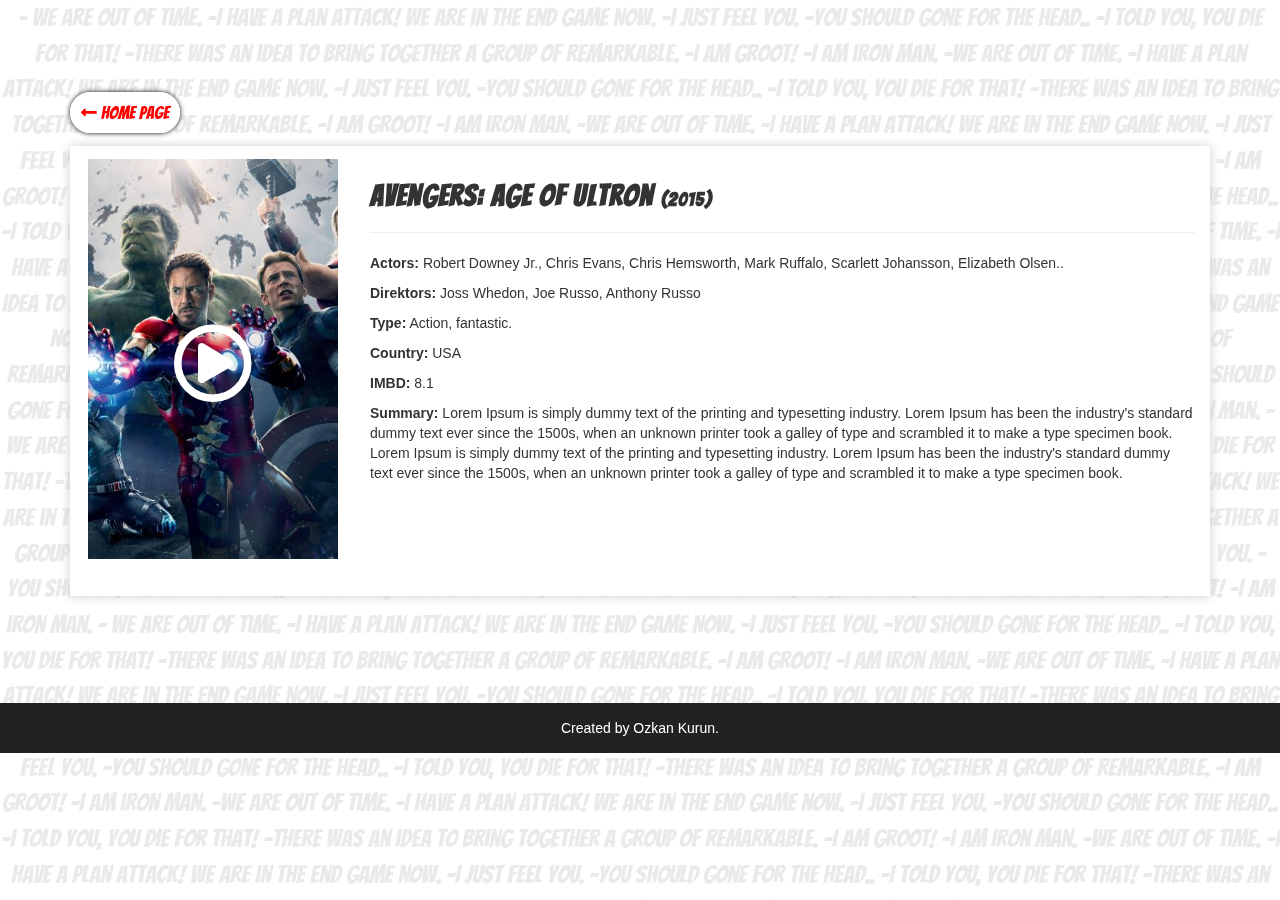
<file: avengers-age-of-ultron.html>
<!DOCTYPE html>
<html lang="en" dir="ltr">
  <head>
    <meta charset="utf-8">
    <title></title>
    <link rel="stylesheet" href="https://use.fontawesome.com/releases/v5.8.1/css/all.css" crossorigin="anonymous">
    <link href='https://fonts.googleapis.com/css?family=Bangers' rel='stylesheet'>
    <meta name="viewport" content="width=device-width, initial-scale=1">
    <link rel="stylesheet" href="https://maxcdn.bootstrapcdn.com/bootstrap/3.4.0/css/bootstrap.min.css">
    <script src="https://ajax.googleapis.com/ajax/libs/jquery/3.3.1/jquery.min.js"></script>
    <script src="https://maxcdn.bootstrapcdn.com/bootstrap/3.4.0/js/bootstrap.min.js"></script>
    <link rel="stylesheet" href="static/style-page.css">
    <style media="screen">

        .image{
          width: 250px;
          height: 400px;
          background-image:url('image/ultron.JPG');
          background-size:cover;
          text-align: center;
          padding-top: 150px;
          margin: auto;
          background-position: 50% 0;
        }
    </style>
  </head>
  <body>
    <div class="container">
      <a href="index.html" id="button"><i class="fas fa-long-arrow-alt-left"></i> Home page</a>
      <br><br>

      <div class="content">

        <div class="col-sm-3">
          <div class="image">
            <a href="https://www.youtube.com/watch?v=tmeOjFno6Do" target="_blank" id="play-icon"><i class="far fa-play-circle"></i></a>
          </div>

        </div>
        <div class="col-sm-9 info">
          <div class="header">
              <h2><b class="bangers-font">Avengers: Age of Ultron <span style="font-size:19px;"> (2015)</span></b></h3>
          </div>
            <hr>
            <p><b>Actors:</b> Robert Downey Jr., Chris Evans, Chris Hemsworth, Mark Ruffalo, Scarlett Johansson, Elizabeth Olsen..</p>
            <p> <b>Direktors:</b>  Joss Whedon, Joe Russo, Anthony Russo</p>
            <p><b>Type:</b> Action, fantastic.</p>
            <p><b>Country: </b>USA</p>
            <p><b>IMBD: </b>8.1</p>
            <p><b>Summary:</b>
              Lorem Ipsum is simply dummy text of the printing and typesetting industry. Lorem Ipsum
              has been the industry's standard dummy text ever since the 1500s, when an unknown printer
              took a galley of type and scrambled it to make a type specimen book.
              Lorem Ipsum is simply dummy text of the printing and typesetting industry. Lorem Ipsum
              has been the industry's standard dummy text ever since the 1500s, when an unknown printer
              took a galley of type and scrambled it to make a type specimen book.</p>

        </div>
      </div>

    </div>
    <div class="footer">
        <p>Created by Ozkan Kurun.</p>
    </div>
    <div class="bg-div">
      - We are out of time. -I have a plan attack! We are in the end game now. -I just feel you. -you should gone for the head..
      -I told you, you die for that! -there was an idea to bring together a group of remarkable. -I am groot! -I am ıron man.
      -We are out of time. -I have a plan attack! We are in the end game now. -I just feel you. -you should gone for the head..
      -I told you, you die for that! -there was an idea to bring together a group of remarkable. -I am groot! -I am ıron man.
      -We are out of time. -I have a plan attack! We are in the end game now. -I just feel you. -you should gone for the head..
      -I told you, you die for that! -there was an idea to bring together a group of remarkable. -I am groot! -I am ıron man.
      -We are out of time. -I have a plan attack! We are in the end game now. -I just feel you. -you should gone for the head..
      -I told you, you die for that! -there was an idea to bring together a group of remarkable. -I am groot! -I am ıron man.
      -We are out of time. -I have a plan attack! We are in the end game now. -I just feel you. -you should gone for the head..
      -I told you, you die for that! -there was an idea to bring together a group of remarkable. -I am groot! -I am ıron man.
      - We are out of time. -I have a plan attack! We are in the end game now. -I just feel you. -you should gone for the head..
      -I told you, you die for that! -there was an idea to bring together a group of remarkable. -I am groot! -I am ıron man.
      -We are out of time. -I have a plan attack! We are in the end game now. -I just feel you. -you should gone for the head..
      -I told you, you die for that! -there was an idea to bring together a group of remarkable. -I am groot! -I am ıron man.
      -We are out of time. -I have a plan attack! We are in the end game now. -I just feel you. -you should gone for the head..
      -I told you, you die for that! -there was an idea to bring together a group of remarkable. -I am groot! -I am ıron man.
      -We are out of time. -I have a plan attack! We are in the end game now. -I just feel you. -you should gone for the head..
      -I told you, you die for that! -there was an idea to bring together a group of remarkable. -I am groot! -I am ıron man.
      -We are out of time. -I have a plan attack! We are in the end game now. -I just feel you. -you should gone for the head..
      -I told you, you die for that! -there was an idea to bring together a group of remarkable. -I am groot! -I am ıron man.
      - We are out of time. -I have a plan attack! We are in the end game now. -I just feel you. -you should gone for the head..
      -I told you, you die for that! -there was an idea to bring together a group of remarkable. -I am groot! -I am ıron man.
      -We are out of time. -I have a plan attack! We are in the end game now. -I just feel you. -you should gone for the head..
      -I told you, you die for that! -there was an idea to bring together a group of remarkable. -I am groot! -I am ıron man.
      -We are out of time. -I have a plan attack! We are in the end game now. -I just feel you. -you should gone for the head..
      -I told you, you die for that! -there was an idea to bring together a group of remarkable. -I am groot! -I am ıron man.
      -We are out of time. -I have a plan attack! We are in the end game now. -I just feel you. -you should gone for the head..
      -I told you, you die for that! -there was an idea to bring together a group of remarkable. -I am groot! -I am ıron man.
      -We are out of time. -I have a plan attack! We are in the end game now. -I just feel you. -you should gone for the head..
      -I told you, you die for that! -there was an idea to bring together a group of remarkable. -I am groot! -I am ıron man.

    </div>

  </body>
</html>
</file>
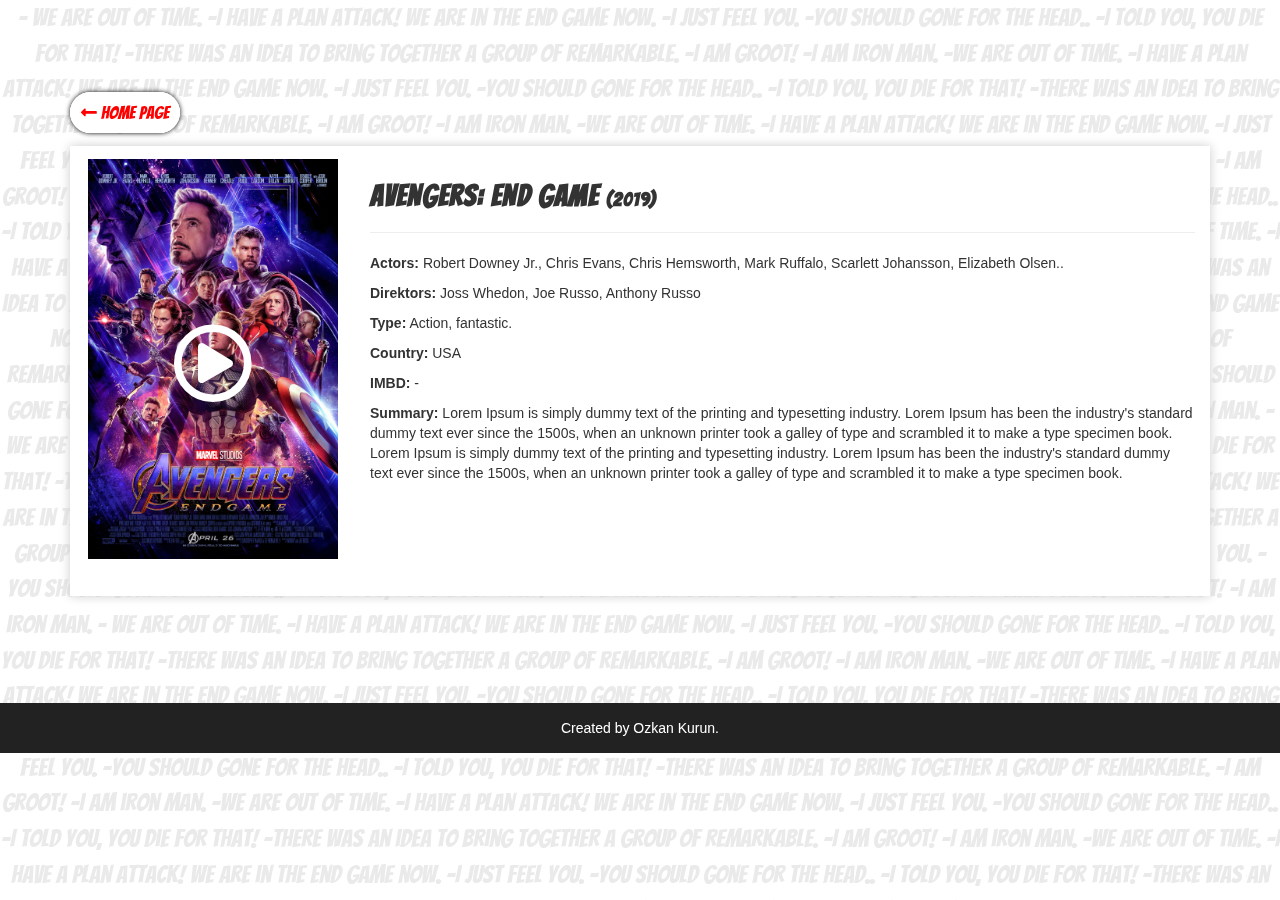
<file: avengers-endgame.html>
<!DOCTYPE html>
<html lang="en" dir="ltr">
  <head>
    <meta charset="utf-8">
    <title></title>
    <link rel="stylesheet" href="https://use.fontawesome.com/releases/v5.8.1/css/all.css" crossorigin="anonymous">
    <link href='https://fonts.googleapis.com/css?family=Bangers' rel='stylesheet'>
    <meta name="viewport" content="width=device-width, initial-scale=1">
    <link rel="stylesheet" href="https://maxcdn.bootstrapcdn.com/bootstrap/3.4.0/css/bootstrap.min.css">
    <script src="https://ajax.googleapis.com/ajax/libs/jquery/3.3.1/jquery.min.js"></script>
    <script src="https://maxcdn.bootstrapcdn.com/bootstrap/3.4.0/js/bootstrap.min.js"></script>
    <link rel="stylesheet" href="static/style-page.css">
    <style media="screen">

        .image{
          width: 250px;
          height: 400px;
          background-image:url('image/game.jpg');
          background-size:cover;
          text-align: center;
          padding-top: 150px;
          margin: auto;
          background-position: 50% 0;
        }

    </style>
  </head>
  <body>
    <div class="container">
      <a href="index.html" id="button"><i class="fas fa-long-arrow-alt-left"></i> Home page</a>
      <br><br>

      <div class="content">

        <div class="col-sm-3">
          <div class="image">
            <a href="https://www.youtube.com/watch?v=TcMBFSGVi1c" target="_blank" id="play-icon"><i class="far fa-play-circle"></i></a>
          </div>

        </div>
        <div class="col-sm-9 info">
          <div class="header">
              <h2><b class="bangers-font">Avengers: End Game <span style="font-size:19px;"> (2019)</span></b></h3>
          </div>
            <hr>
            <p><b>Actors:</b> Robert Downey Jr., Chris Evans, Chris Hemsworth, Mark Ruffalo, Scarlett Johansson, Elizabeth Olsen..</p>
            <p> <b>Direktors:</b>  Joss Whedon, Joe Russo, Anthony Russo</p>
            <p><b>Type:</b> Action, fantastic.</p>
            <p><b>Country: </b>USA</p>
            <p><b>IMBD: </b>-</p>
            <p><b>Summary:</b>
              Lorem Ipsum is simply dummy text of the printing and typesetting industry. Lorem Ipsum
              has been the industry's standard dummy text ever since the 1500s, when an unknown printer
              took a galley of type and scrambled it to make a type specimen book.
              Lorem Ipsum is simply dummy text of the printing and typesetting industry. Lorem Ipsum
              has been the industry's standard dummy text ever since the 1500s, when an unknown printer
              took a galley of type and scrambled it to make a type specimen book.</p>

        </div>
      </div>

    </div>
    <div class="footer">
        <p>Created by Ozkan Kurun.</p>
    </div>
    <div class="bg-div">
      - We are out of time. -I have a plan attack! We are in the end game now. -I just feel you. -you should gone for the head..
      -I told you, you die for that! -there was an idea to bring together a group of remarkable. -I am groot! -I am ıron man.
      -We are out of time. -I have a plan attack! We are in the end game now. -I just feel you. -you should gone for the head..
      -I told you, you die for that! -there was an idea to bring together a group of remarkable. -I am groot! -I am ıron man.
      -We are out of time. -I have a plan attack! We are in the end game now. -I just feel you. -you should gone for the head..
      -I told you, you die for that! -there was an idea to bring together a group of remarkable. -I am groot! -I am ıron man.
      -We are out of time. -I have a plan attack! We are in the end game now. -I just feel you. -you should gone for the head..
      -I told you, you die for that! -there was an idea to bring together a group of remarkable. -I am groot! -I am ıron man.
      -We are out of time. -I have a plan attack! We are in the end game now. -I just feel you. -you should gone for the head..
      -I told you, you die for that! -there was an idea to bring together a group of remarkable. -I am groot! -I am ıron man.
      - We are out of time. -I have a plan attack! We are in the end game now. -I just feel you. -you should gone for the head..
      -I told you, you die for that! -there was an idea to bring together a group of remarkable. -I am groot! -I am ıron man.
      -We are out of time. -I have a plan attack! We are in the end game now. -I just feel you. -you should gone for the head..
      -I told you, you die for that! -there was an idea to bring together a group of remarkable. -I am groot! -I am ıron man.
      -We are out of time. -I have a plan attack! We are in the end game now. -I just feel you. -you should gone for the head..
      -I told you, you die for that! -there was an idea to bring together a group of remarkable. -I am groot! -I am ıron man.
      -We are out of time. -I have a plan attack! We are in the end game now. -I just feel you. -you should gone for the head..
      -I told you, you die for that! -there was an idea to bring together a group of remarkable. -I am groot! -I am ıron man.
      -We are out of time. -I have a plan attack! We are in the end game now. -I just feel you. -you should gone for the head..
      -I told you, you die for that! -there was an idea to bring together a group of remarkable. -I am groot! -I am ıron man.
      - We are out of time. -I have a plan attack! We are in the end game now. -I just feel you. -you should gone for the head..
      -I told you, you die for that! -there was an idea to bring together a group of remarkable. -I am groot! -I am ıron man.
      -We are out of time. -I have a plan attack! We are in the end game now. -I just feel you. -you should gone for the head..
      -I told you, you die for that! -there was an idea to bring together a group of remarkable. -I am groot! -I am ıron man.
      -We are out of time. -I have a plan attack! We are in the end game now. -I just feel you. -you should gone for the head..
      -I told you, you die for that! -there was an idea to bring together a group of remarkable. -I am groot! -I am ıron man.
      -We are out of time. -I have a plan attack! We are in the end game now. -I just feel you. -you should gone for the head..
      -I told you, you die for that! -there was an idea to bring together a group of remarkable. -I am groot! -I am ıron man.
      -We are out of time. -I have a plan attack! We are in the end game now. -I just feel you. -you should gone for the head..
      -I told you, you die for that! -there was an idea to bring together a group of remarkable. -I am groot! -I am ıron man.

    </div>


  </body>
</html>
</file>
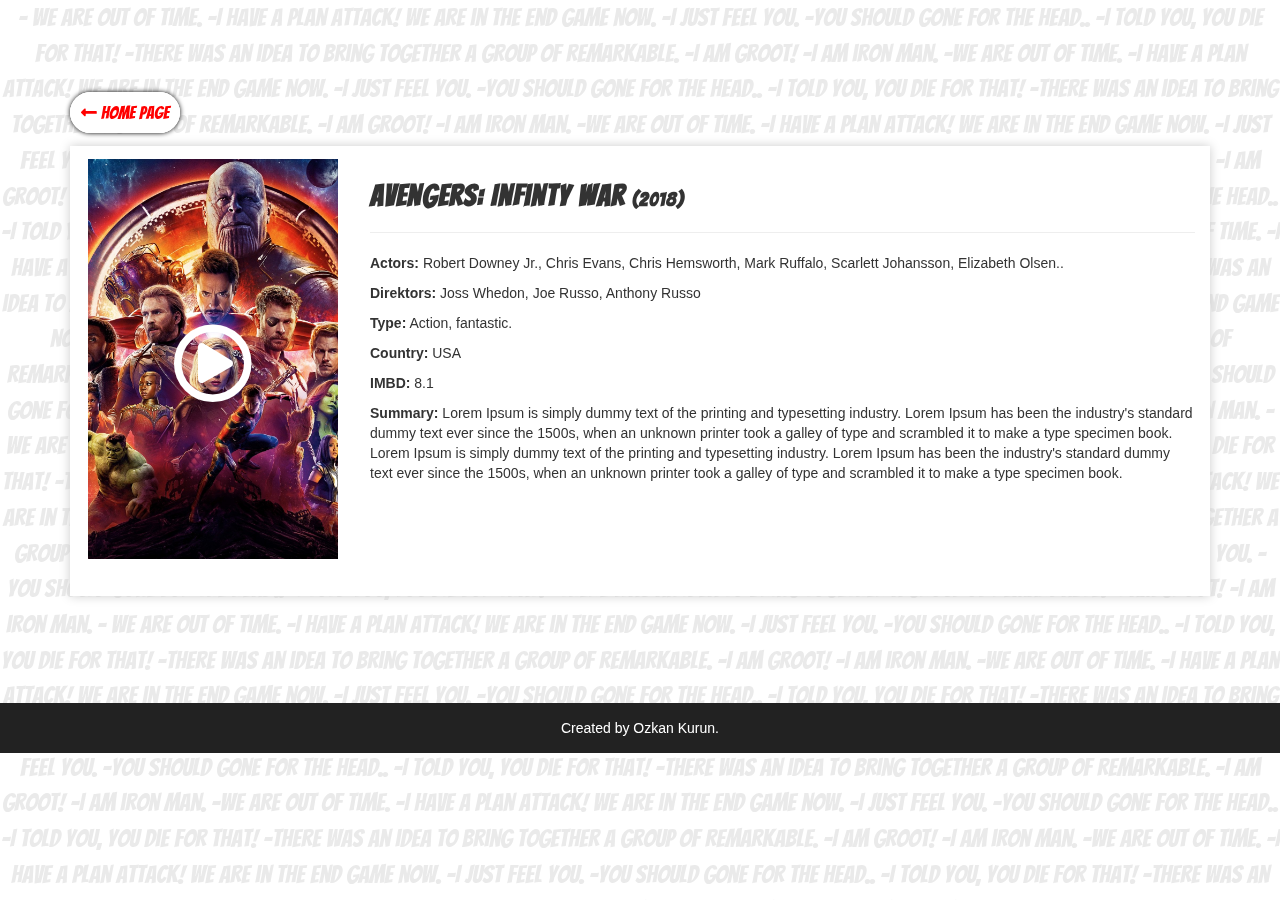
<file: avengers-infinty-war.html>
<!DOCTYPE html>
<html lang="en" dir="ltr">
  <head>
    <meta charset="utf-8">
    <title></title>
    <link rel="stylesheet" href="https://use.fontawesome.com/releases/v5.8.1/css/all.css" crossorigin="anonymous">
    <link href='https://fonts.googleapis.com/css?family=Bangers' rel='stylesheet'>
    <meta name="viewport" content="width=device-width, initial-scale=1">
    <link rel="stylesheet" href="https://maxcdn.bootstrapcdn.com/bootstrap/3.4.0/css/bootstrap.min.css">
    <script src="https://ajax.googleapis.com/ajax/libs/jquery/3.3.1/jquery.min.js"></script>
    <script src="https://maxcdn.bootstrapcdn.com/bootstrap/3.4.0/js/bootstrap.min.js"></script>
    <link rel="stylesheet" href="static/style-page.css">
    <style media="screen">

        .image{
          width: 250px;
          height: 400px;
          background-image:url('image/war.jpg');
          background-size:cover;
          text-align: center;
          padding-top: 150px;
          margin: auto;
          background-position: 50% 0;
        }

    </style>
  </head>
  <body>
    <div class="container">
      <a href="index.html" id="button"><i class="fas fa-long-arrow-alt-left"></i> Home page</a>
      <br><br>

      <div class="content">

        <div class="col-sm-3">
          <div class="image">
            <a href="https://www.youtube.com/watch?v=6ZfuNTqbHE8" target="_blank" id="play-icon"><i class="far fa-play-circle"></i></a>
          </div>

        </div>
        <div class="col-sm-9 info">
          <div class="header">
              <h2><b class="bangers-font">Avengers: Infinty War <span style="font-size:19px;"> (2018)</span></b></h3>
          </div>
            <hr>
            <p><b>Actors:</b> Robert Downey Jr., Chris Evans, Chris Hemsworth, Mark Ruffalo, Scarlett Johansson, Elizabeth Olsen..</p>
            <p> <b>Direktors:</b>  Joss Whedon, Joe Russo, Anthony Russo</p>
            <p><b>Type:</b> Action, fantastic.</p>
            <p><b>Country: </b>USA</p>
            <p><b>IMBD: </b>8.1</p>
            <p><b>Summary:</b>
              Lorem Ipsum is simply dummy text of the printing and typesetting industry. Lorem Ipsum
              has been the industry's standard dummy text ever since the 1500s, when an unknown printer
              took a galley of type and scrambled it to make a type specimen book.
              Lorem Ipsum is simply dummy text of the printing and typesetting industry. Lorem Ipsum
              has been the industry's standard dummy text ever since the 1500s, when an unknown printer
              took a galley of type and scrambled it to make a type specimen book.</p>

        </div>
      </div>

    </div>
    <div class="footer">
        <p>Created by Ozkan Kurun.</p>
    </div>
    <div class="bg-div">
      - We are out of time. -I have a plan attack! We are in the end game now. -I just feel you. -you should gone for the head..
      -I told you, you die for that! -there was an idea to bring together a group of remarkable. -I am groot! -I am ıron man.
      -We are out of time. -I have a plan attack! We are in the end game now. -I just feel you. -you should gone for the head..
      -I told you, you die for that! -there was an idea to bring together a group of remarkable. -I am groot! -I am ıron man.
      -We are out of time. -I have a plan attack! We are in the end game now. -I just feel you. -you should gone for the head..
      -I told you, you die for that! -there was an idea to bring together a group of remarkable. -I am groot! -I am ıron man.
      -We are out of time. -I have a plan attack! We are in the end game now. -I just feel you. -you should gone for the head..
      -I told you, you die for that! -there was an idea to bring together a group of remarkable. -I am groot! -I am ıron man.
      -We are out of time. -I have a plan attack! We are in the end game now. -I just feel you. -you should gone for the head..
      -I told you, you die for that! -there was an idea to bring together a group of remarkable. -I am groot! -I am ıron man.
      - We are out of time. -I have a plan attack! We are in the end game now. -I just feel you. -you should gone for the head..
      -I told you, you die for that! -there was an idea to bring together a group of remarkable. -I am groot! -I am ıron man.
      -We are out of time. -I have a plan attack! We are in the end game now. -I just feel you. -you should gone for the head..
      -I told you, you die for that! -there was an idea to bring together a group of remarkable. -I am groot! -I am ıron man.
      -We are out of time. -I have a plan attack! We are in the end game now. -I just feel you. -you should gone for the head..
      -I told you, you die for that! -there was an idea to bring together a group of remarkable. -I am groot! -I am ıron man.
      -We are out of time. -I have a plan attack! We are in the end game now. -I just feel you. -you should gone for the head..
      -I told you, you die for that! -there was an idea to bring together a group of remarkable. -I am groot! -I am ıron man.
      -We are out of time. -I have a plan attack! We are in the end game now. -I just feel you. -you should gone for the head..
      -I told you, you die for that! -there was an idea to bring together a group of remarkable. -I am groot! -I am ıron man.
      - We are out of time. -I have a plan attack! We are in the end game now. -I just feel you. -you should gone for the head..
      -I told you, you die for that! -there was an idea to bring together a group of remarkable. -I am groot! -I am ıron man.
      -We are out of time. -I have a plan attack! We are in the end game now. -I just feel you. -you should gone for the head..
      -I told you, you die for that! -there was an idea to bring together a group of remarkable. -I am groot! -I am ıron man.
      -We are out of time. -I have a plan attack! We are in the end game now. -I just feel you. -you should gone for the head..
      -I told you, you die for that! -there was an idea to bring together a group of remarkable. -I am groot! -I am ıron man.
      -We are out of time. -I have a plan attack! We are in the end game now. -I just feel you. -you should gone for the head..
      -I told you, you die for that! -there was an idea to bring together a group of remarkable. -I am groot! -I am ıron man.
      -We are out of time. -I have a plan attack! We are in the end game now. -I just feel you. -you should gone for the head..
      -I told you, you die for that! -there was an idea to bring together a group of remarkable. -I am groot! -I am ıron man.

    </div>


  </body>
</html>
</file>
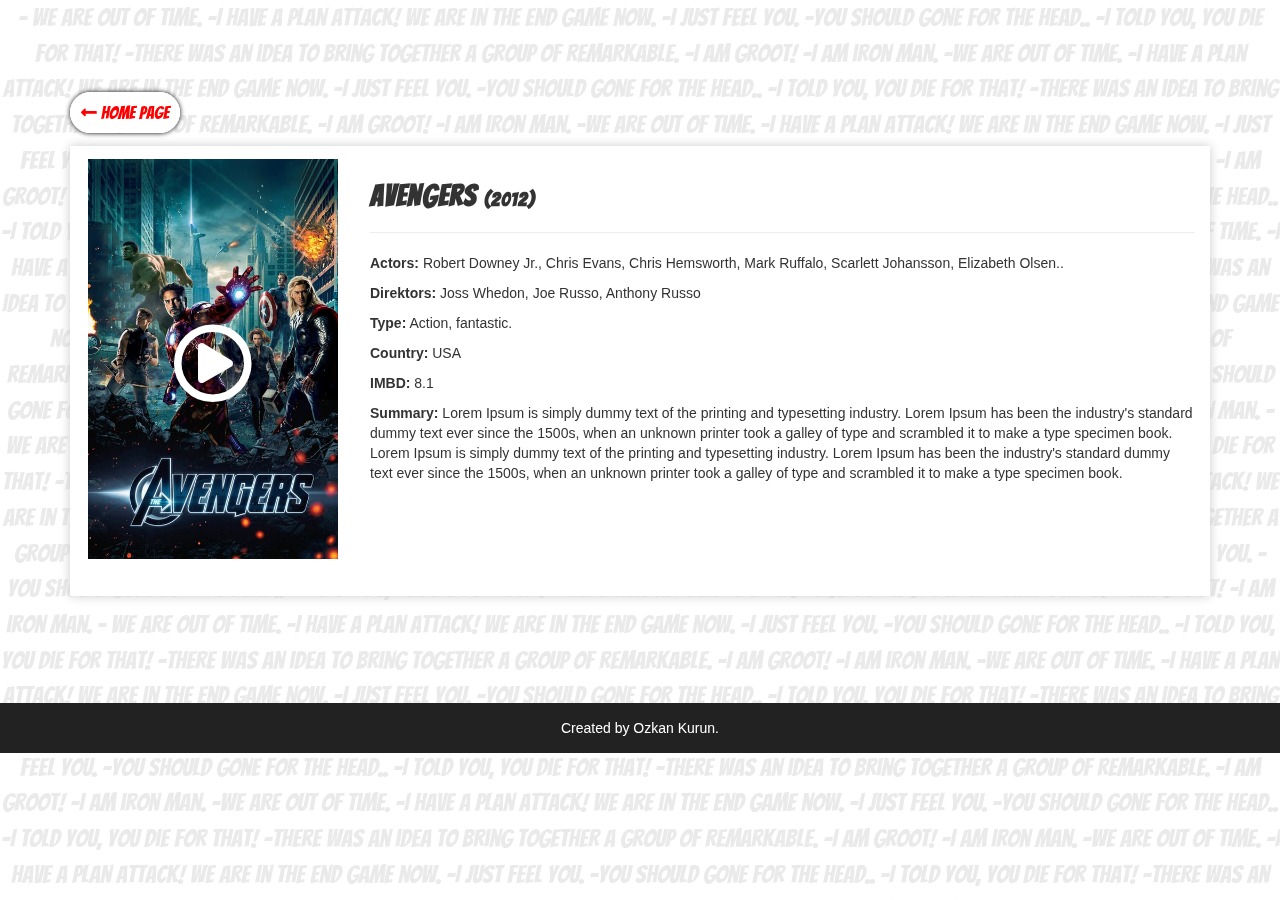
<file: avengers.html>
<!DOCTYPE html>
<html lang="en" dir="ltr">
  <head>
    <meta charset="utf-8">
    <title></title>
    <link rel="stylesheet" href="https://use.fontawesome.com/releases/v5.8.1/css/all.css" crossorigin="anonymous">
    <link href='https://fonts.googleapis.com/css?family=Bangers' rel='stylesheet'>
    <meta name="viewport" content="width=device-width, initial-scale=1">
    <link rel="stylesheet" href="https://maxcdn.bootstrapcdn.com/bootstrap/3.4.0/css/bootstrap.min.css">
    <script src="https://ajax.googleapis.com/ajax/libs/jquery/3.3.1/jquery.min.js"></script>
    <script src="https://maxcdn.bootstrapcdn.com/bootstrap/3.4.0/js/bootstrap.min.js"></script>
    <link rel="stylesheet" href="static/style-page.css">
    <style media="screen">

        .image{
          width: 250px;
          height: 400px;
          background-image:url('image/avengers.jpg');
          background-size:cover;
          text-align: center;
          padding-top: 150px;
          margin: auto;
        }
    </style>
  </head>
  <body>
    <div class="container">
      <a href="index.html" id="button"><i class="fas fa-long-arrow-alt-left"></i> Home page</a>
      <br><br>

      <div class="content">

        <div class="col-sm-3">
          <div class="image">
            <a href="https://www.youtube.com/watch?v=hIR8Ar-Z4hw" target="_blank" id="play-icon"><i class="far fa-play-circle"></i></a>
          </div>

        </div>
        <div class="col-sm-9 info">
          <div class="header">
              <h2><b class="bangers-font">Avengers <span style="font-size:19px;"> (2012)</span></b></h3>
          </div>
            <hr>
            <p><b>Actors:</b> Robert Downey Jr., Chris Evans, Chris Hemsworth, Mark Ruffalo, Scarlett Johansson, Elizabeth Olsen..</p>
            <p> <b>Direktors:</b>  Joss Whedon, Joe Russo, Anthony Russo</p>
            <p><b>Type:</b> Action, fantastic.</p>
            <p><b>Country: </b>USA</p>
            <p><b>IMBD: </b>8.1</p>
            <p><b>Summary:</b>
              Lorem Ipsum is simply dummy text of the printing and typesetting industry. Lorem Ipsum
              has been the industry's standard dummy text ever since the 1500s, when an unknown printer
              took a galley of type and scrambled it to make a type specimen book.
              Lorem Ipsum is simply dummy text of the printing and typesetting industry. Lorem Ipsum
              has been the industry's standard dummy text ever since the 1500s, when an unknown printer
              took a galley of type and scrambled it to make a type specimen book.</p>

        </div>
      </div>

    </div>
    <div class="footer">
        <p>Created by Ozkan Kurun.</p>
    </div>
    <div class="bg-div">
      - We are out of time. -I have a plan attack! We are in the end game now. -I just feel you. -you should gone for the head..
      -I told you, you die for that! -there was an idea to bring together a group of remarkable. -I am groot! -I am ıron man.
      -We are out of time. -I have a plan attack! We are in the end game now. -I just feel you. -you should gone for the head..
      -I told you, you die for that! -there was an idea to bring together a group of remarkable. -I am groot! -I am ıron man.
      -We are out of time. -I have a plan attack! We are in the end game now. -I just feel you. -you should gone for the head..
      -I told you, you die for that! -there was an idea to bring together a group of remarkable. -I am groot! -I am ıron man.
      -We are out of time. -I have a plan attack! We are in the end game now. -I just feel you. -you should gone for the head..
      -I told you, you die for that! -there was an idea to bring together a group of remarkable. -I am groot! -I am ıron man.
      -We are out of time. -I have a plan attack! We are in the end game now. -I just feel you. -you should gone for the head..
      -I told you, you die for that! -there was an idea to bring together a group of remarkable. -I am groot! -I am ıron man.
      - We are out of time. -I have a plan attack! We are in the end game now. -I just feel you. -you should gone for the head..
      -I told you, you die for that! -there was an idea to bring together a group of remarkable. -I am groot! -I am ıron man.
      -We are out of time. -I have a plan attack! We are in the end game now. -I just feel you. -you should gone for the head..
      -I told you, you die for that! -there was an idea to bring together a group of remarkable. -I am groot! -I am ıron man.
      -We are out of time. -I have a plan attack! We are in the end game now. -I just feel you. -you should gone for the head..
      -I told you, you die for that! -there was an idea to bring together a group of remarkable. -I am groot! -I am ıron man.
      -We are out of time. -I have a plan attack! We are in the end game now. -I just feel you. -you should gone for the head..
      -I told you, you die for that! -there was an idea to bring together a group of remarkable. -I am groot! -I am ıron man.
      -We are out of time. -I have a plan attack! We are in the end game now. -I just feel you. -you should gone for the head..
      -I told you, you die for that! -there was an idea to bring together a group of remarkable. -I am groot! -I am ıron man.
      - We are out of time. -I have a plan attack! We are in the end game now. -I just feel you. -you should gone for the head..
      -I told you, you die for that! -there was an idea to bring together a group of remarkable. -I am groot! -I am ıron man.
      -We are out of time. -I have a plan attack! We are in the end game now. -I just feel you. -you should gone for the head..
      -I told you, you die for that! -there was an idea to bring together a group of remarkable. -I am groot! -I am ıron man.
      -We are out of time. -I have a plan attack! We are in the end game now. -I just feel you. -you should gone for the head..
      -I told you, you die for that! -there was an idea to bring together a group of remarkable. -I am groot! -I am ıron man.
      -We are out of time. -I have a plan attack! We are in the end game now. -I just feel you. -you should gone for the head..
      -I told you, you die for that! -there was an idea to bring together a group of remarkable. -I am groot! -I am ıron man.
      -We are out of time. -I have a plan attack! We are in the end game now. -I just feel you. -you should gone for the head..
      -I told you, you die for that! -there was an idea to bring together a group of remarkable. -I am groot! -I am ıron man.

    </div>


  </body>
</html>
</file>
<file: static/style-page.css>
.container{margin-top: 100px;}
.bangers-font {
    font-family: 'Bangers';
    letter-spacing: 1px;
    }

    .content{
      width: 100%;
      min-height: 450px;
      box-shadow: 0 0 10px #cccccc;
      margin-bottom: 107px;
      padding-top:13px;
      background: white;
    }
    .bg-div{
      width:100%;
      height:753px;
      position:fixed;
      text-align:center;
      font-size:25px;
      font-family: 'Bangers';
      opacity:0.1;
      z-index:-1;
      top:0;
    }

    .footer{
      width: 100%;
      height: 50px;
      position: absolute;

      background-color: #222;
      text-align: center;
      color:white;
      padding-top: 15px;
    }

    #play-icon{ color:white; font-size: 80px; -webkit-transition:color; transition: 0.2s; }
    #play-icon:hover{ color:red}
    #button{
      font-size: 18px;
      color:red;
      text-decoration: none;
      border: 1px solid white;
      box-shadow: 0 0 5px black;
      padding: 10px;
      border-radius: 100px;
      background: white;
      font-family: 'Bangers';
      -webkit-transition:color;
       transition: 0.2s;
    }

    #button:hover{
      background: red;
      color:white;
      border: 1px solid red;
    }

    @media screen and (max-width: 600px) {

      .header{text-align: center;}
      .info{padding-bottom: 25px}

    }
</file>
